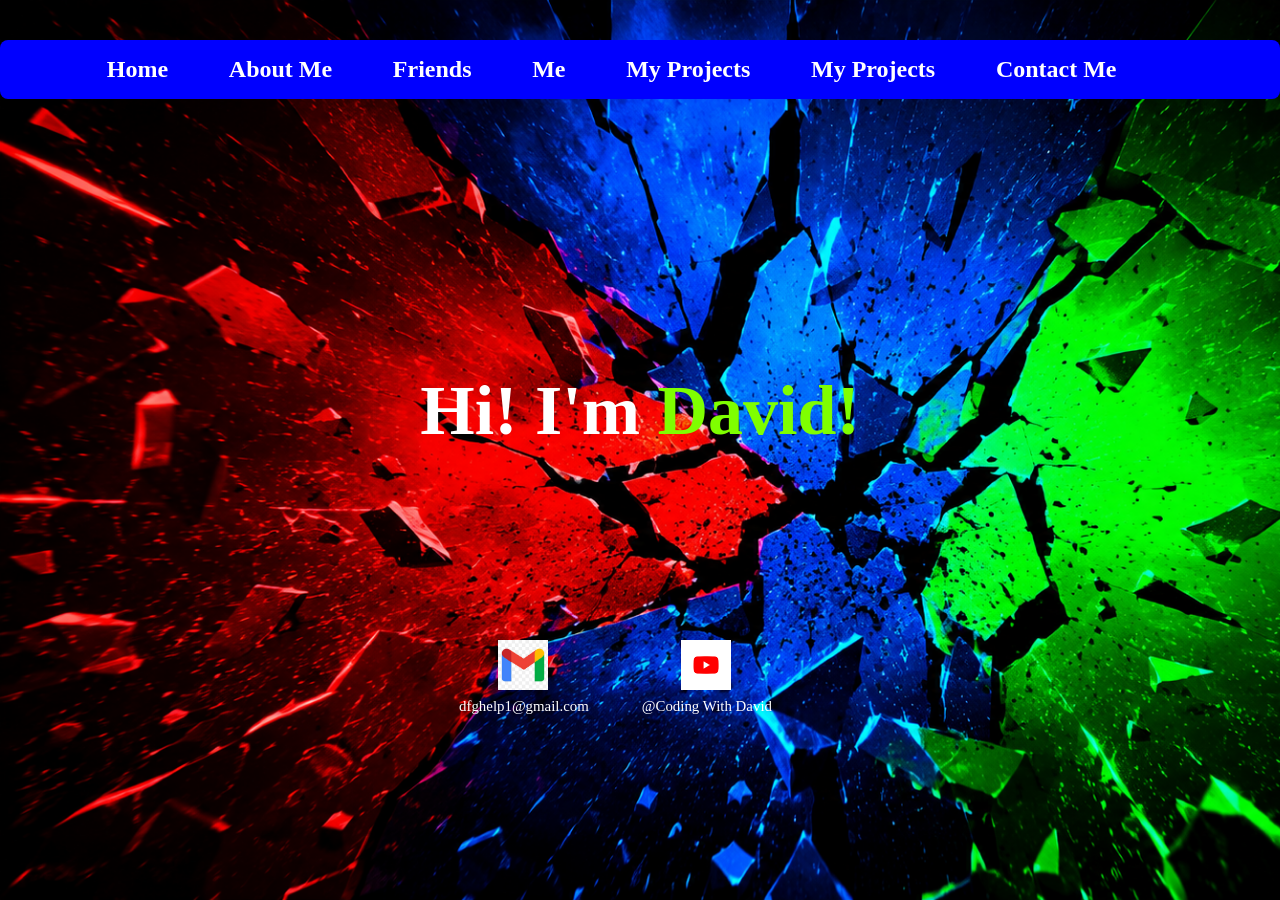
<file: index.html>
<!DOCTYPE html>
<html>
  <head>
    <link rel="stylesheet" href="CSS/mystyle.css">
    <!-- This is the title -->
      <title>About Myself</title>  
    
    </head>
    <!--All the content of my website is in the body tag, additional comment-->
    <body class="body">
      <div class="nav_div">

      <nav>
        <a href="home.html" class="nav_a">Home</a>
        <a href="family.html" class="nav_a">About Me</a>
        <a href="friends.html" class="nav_a">Friends</a>
        <a href="Me.html" class="nav_a">Me</a>
        <a href="mypro.html" class="nav_a">My Projects</a>
        <a href="my_project.html" class="nav_a">My Projects</a>
        <a href="contact_me.html" class="nav_a">Contact Me</a>
      </nav>
      </div>
      

      <div>
        <h1 class="h1_welcom">
          Hi! I'm <span id="my_name">David!</span> 
        </h1>
      </div>






      
    <footer id="footer">
       <div id="footer_div">
           <table id="table_id">
            <tr>
               <td> <img src="Images/gmail_img.png" width="50" height="50" id="img_logo" class="logo_img"> </td>
               <td> <img src="Images/yt_img.png" width="50" height="50" id="img_logo" class="logo_img"></td>
            </tr>
            <tr>
              <td id="handle_id">dfghelp1@gmail.com</td>
              <td id="handle_id">@Coding With David</td>
            </tr>
           </table>


        </div>



     </footer>









  </body>
</html>
</file>
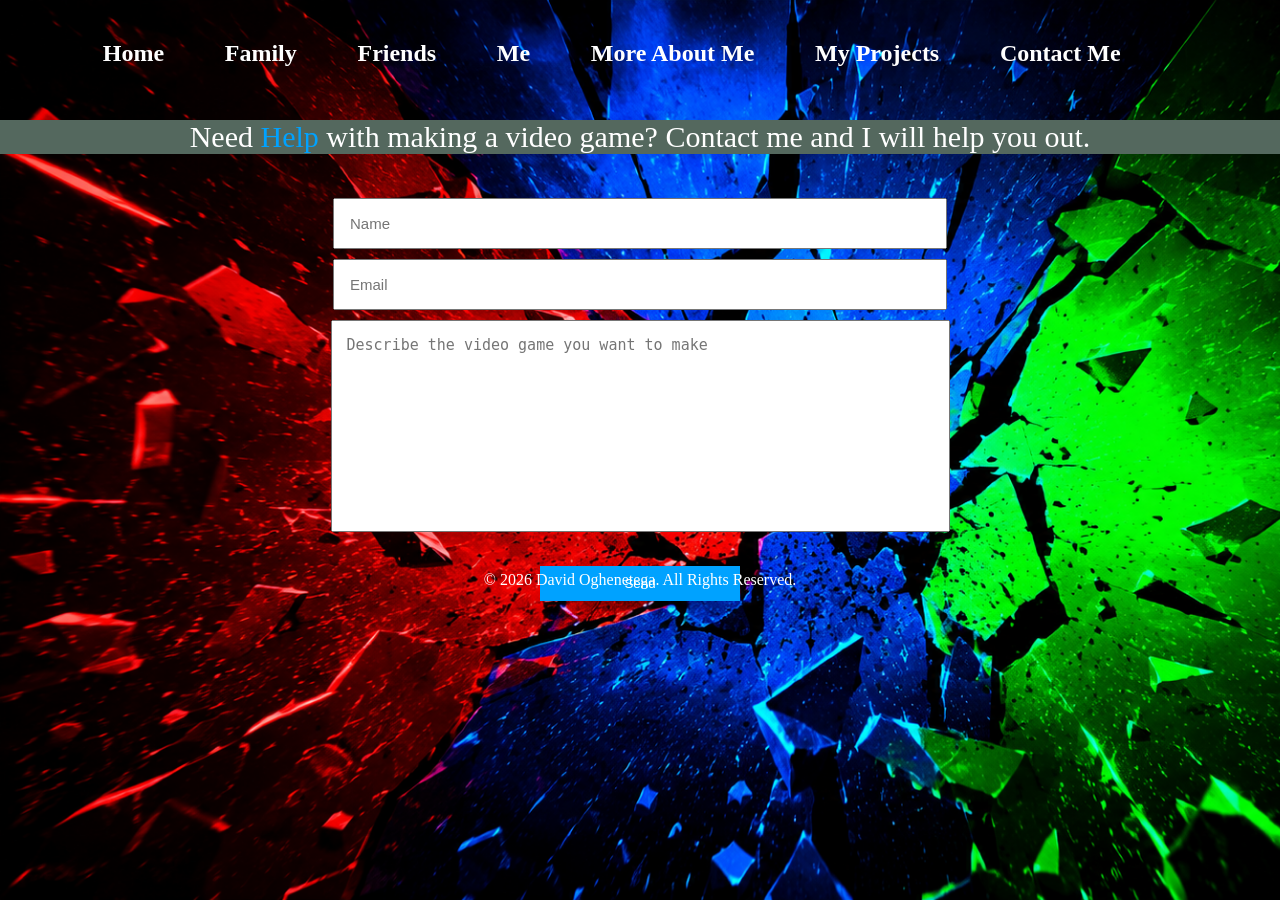
<file: contact_me.html>
<!DOCTYPE html>
<html>
  <head>
    <link rel="stylesheet" href="CSS/mystyle.css">
    <link rel="stylesheet" href="https://cdnjs.cloudfare.com/ajax/libs/font-awesome/4.7.0/css/font-awesome.min.css">
    <meta name="viewport" content="width=device-width, initial-scale=1">
    <!-- This is the title -->
      <title>About Myself</title>  
    </head>
    <!--All the content of my website is in the body tag-->
    <body class="body">
      <div>

      <nav>
        <a href="home.html" class="nav_a">Home</a>
        <a href="family.html" class="nav_a">Family</a>
        <a href="friends.html" class="nav_a">Friends</a>
        <a href="Me.html" class="nav_a">Me</a>
        <a href="mypro.html" class="nav_a">More About Me</a>
        <a href="my_project.html" class="nav_a">My Projects</a>
        <a href="contact_me.html" class="nav_a">Contact Me</a>
      </nav>
      </div>
      
      <div id="top_content">
        <div id="backcolor">
        <p>Need <span id="myName">Help</span> with making a video game? Contact me and I will help you out.</p>
        </div>
      </div>
      
      <div id="form">
        <form action="mailto:biblenewsforchildren@gmail.com" method="post" enctype="text/plain">
          <br>  
          <input class="form_text" type="text" name="user_name" size="65" placeholder="Name">
            <br>
            <input class="form_text" type="email" name="user_email" size="65" placeholder="Email">
            <br>
            <textarea class="form_text" name="question" placeholder="Describe the video game you want to make" rows="10" cols="65"></textarea><br>
            <input type="submit" value="Send" id="sumitbuton">
        </form>
      </div>


      <div>
      <p id="copuright"> &copy; 2026 David Oghenetega. All Rights Reserved.</p>
      </div>
    


  </body>
</html>
</file>
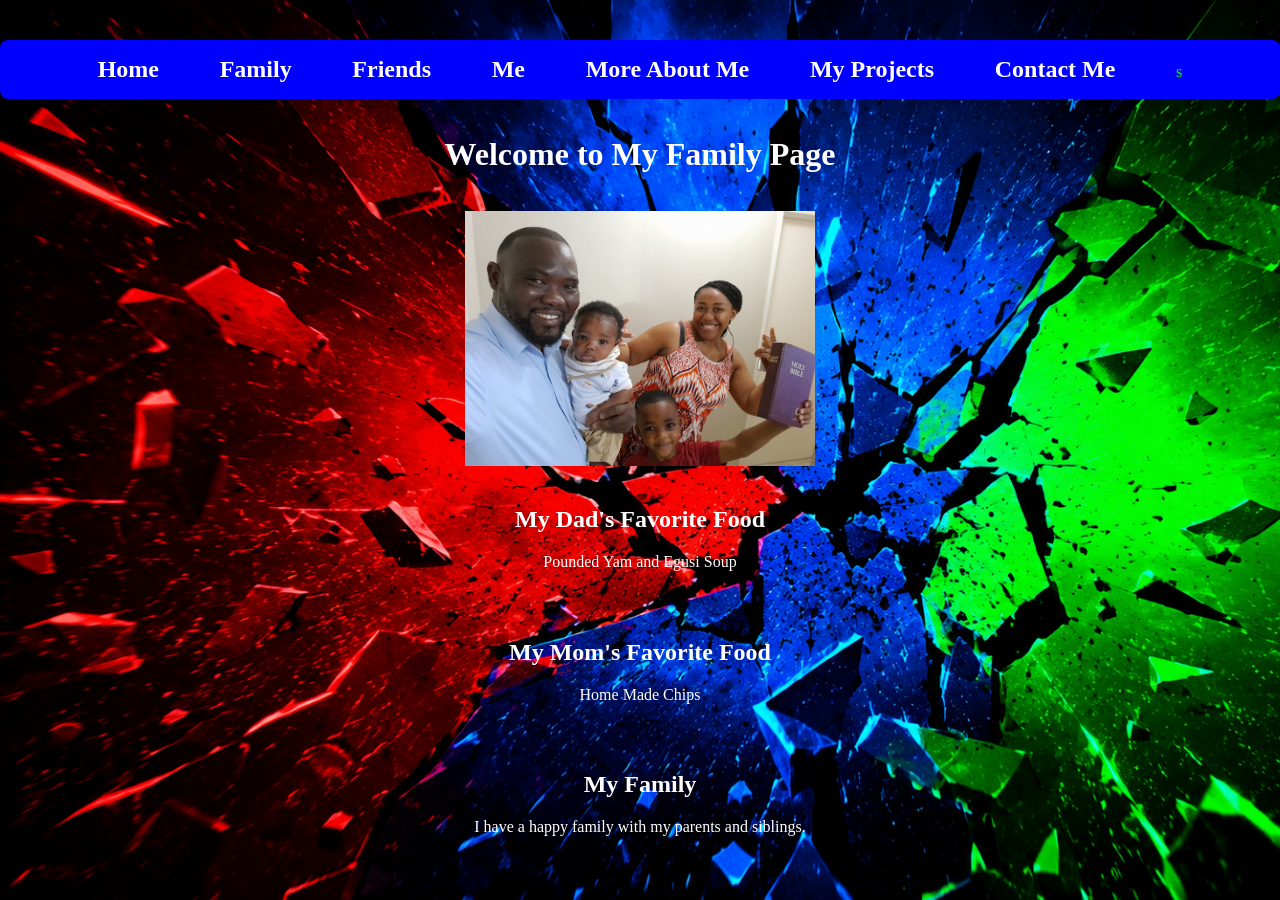
<file: family.html>
<!DOCTYPE html>
<html>
  <head>
    <link rel="stylesheet" href="CSS/mystyle.css">
    <!-- This is the title -->
      <title>About Myself</title>  
    </head>
    <!--All the content of my website is in the body tag-->
    <body class="body">
      <div class="nav_div">
        <nav>
        <a href="home.html" class="nav_a">Home</a>
        <a href="family.html" class="nav_a">Family</a>
        <a href="friends.html" class="nav_a">Friends</a>
        <a href="Me.html" class="nav_a">Me</a>
        <a href="mypro.html" class="nav_a">More About Me</a>
        <a href="my_project.html" class="nav_a">My Projects</a>
        <a href="contact_me.html" class="nav_a">Contact Me</a>  s
      </nav>
      </div>
      </body>
      <div class="div_div">
     <h1>Welcome to My Family Page</h1>
      </div>      
      <img src="Images/Family_image.png" alt="Pizza" height="255" width="350"/>
      <div class="div_div">
        <h2>My Dad's Favorite Food</h2>
        <p>Pounded Yam and Egusi Soup</p>
      </div>
      
      <div class="div_div">
        <h2>My Mom's Favorite Food</h2>
        <p>Home Made Chips</p>
      </div>

      <div class="div_div">
        <h2>My Family</h2>
        <p>I have a happy family with my parents and siblings.</p>
      </div>
</html>
</file>
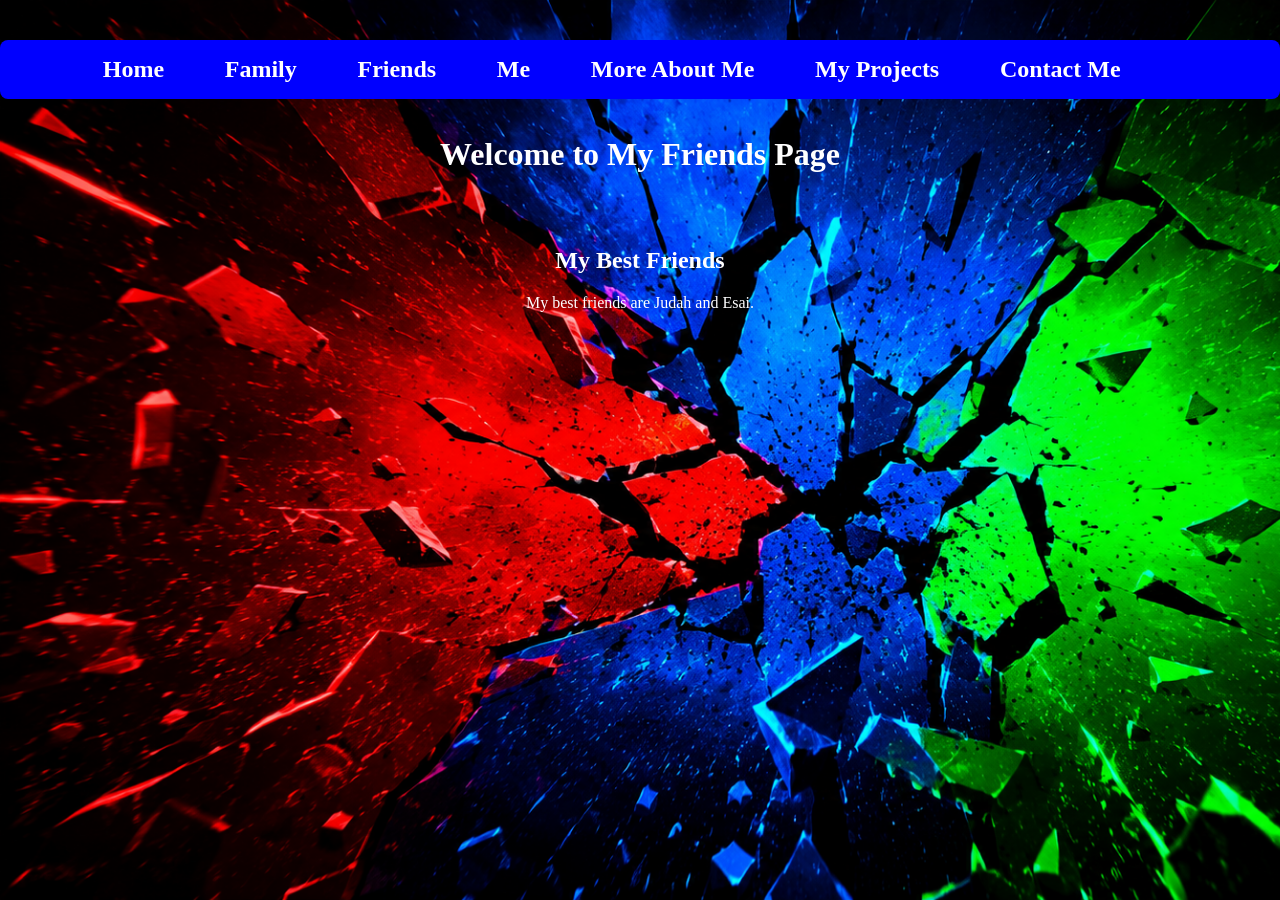
<file: friends.html>
<!DOCTYPE html>
<html>
  <head>
    <link rel="stylesheet" href="CSS/mystyle.css">
    <!-- This is the title -->
      <title>About Myself</title>  
    </head>
    <!--All the content of my website is in the body tag-->
    <body class="body">
     <div class="nav_div">
      <nav>        
        <a href="home.html" class="nav_a">Home</a>
        <a href="family.html" class="nav_a">Family</a>
        <a href="friends.html" class="nav_a">Friends</a>
        <a href="Me.html" class="nav_a">Me</a>
        <a href="mypro.html" class="nav_a">More About Me</a>
        <a href="my_project.html" class="nav_a">My Projects</a>
        <a href="contact_me.html" class="nav_a">Contact Me</a>
      </nav>
      </div>
      </body>
      <div class="div_div">
     <h1>Welcome to My Friends Page</h1>
      </div>
     <div class="div_div">
            <h2>My Best Friends</h2>
            <p>My best friends are Judah and Esai.</p>
        </div>
</file>
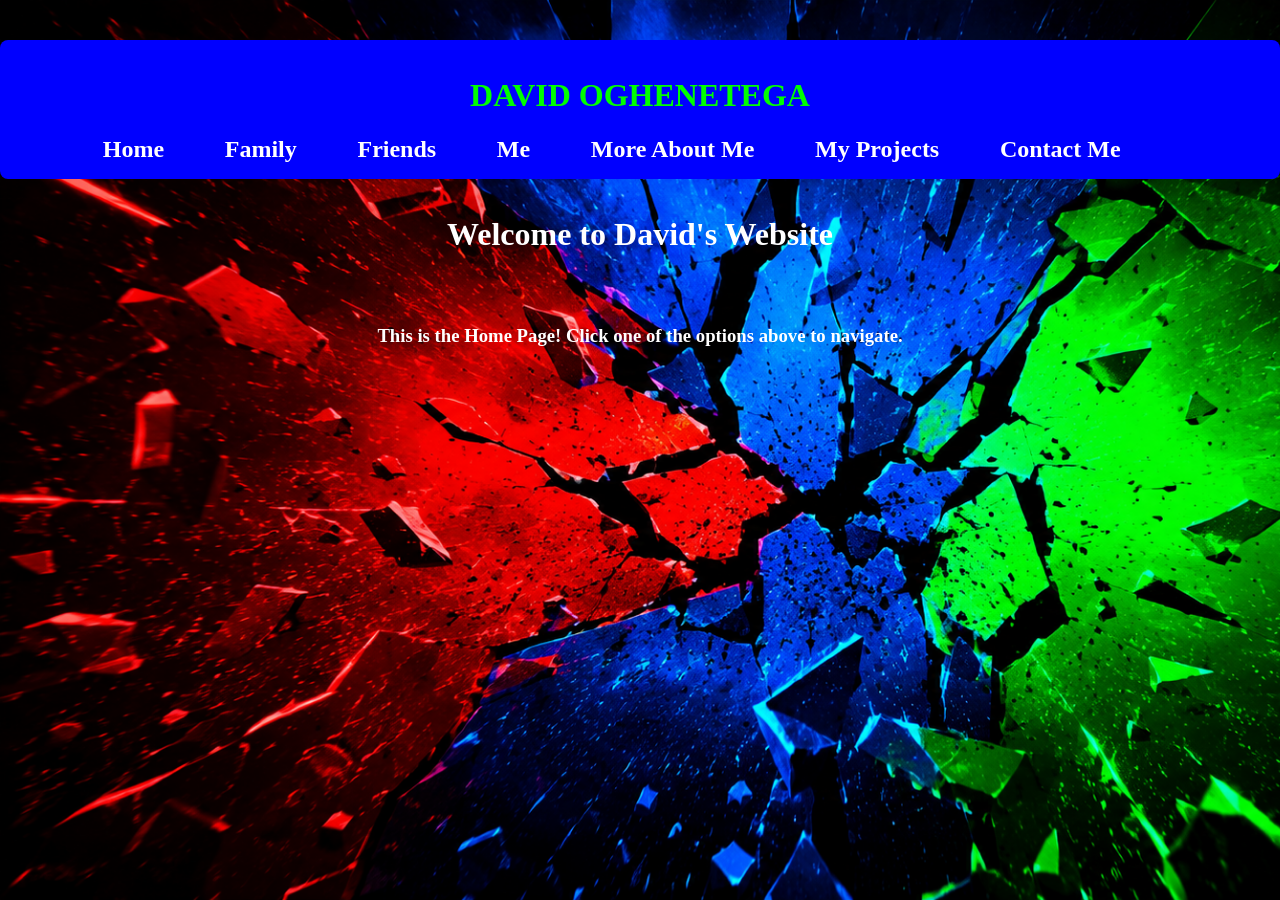
<file: home.html>
<!DOCTYPE html>
<html>
  <head>
    <link rel="stylesheet" href="CSS/mystyle.css">
    <!-- This is the title -->
      <title>About Myself</title>  
    </head>
    <!--All the content of my website is in the body tag-->
    <body class="body">
      <div class="nav_div">

        <h1>DAVID OGHENETEGA</h1>
      <nav>
        <a href="home.html" class="nav_a">Home</a>
        <a href="family.html" class="nav_a">Family</a>
        <a href="friends.html" class="nav_a">Friends</a>
        <a href="Me.html" class="nav_a">Me</a>
        <a href="mypro.html" class="nav_a">More About Me</a>
        <a href="my_project.html" class="nav_a">My Projects</a>
        <a href="contact_me.html" class="nav_a">Contact Me</a>
      </nav>
      </div>
      
      
      
      <div class="div_div">
     <h1>Welcome to David's Website</h1>
      </div>
      
      <div class="div_div">
      <h3>This is the Home Page! Click one of the options above to navigate.</h3>
      </div>
    </body>   
</html>
</file>
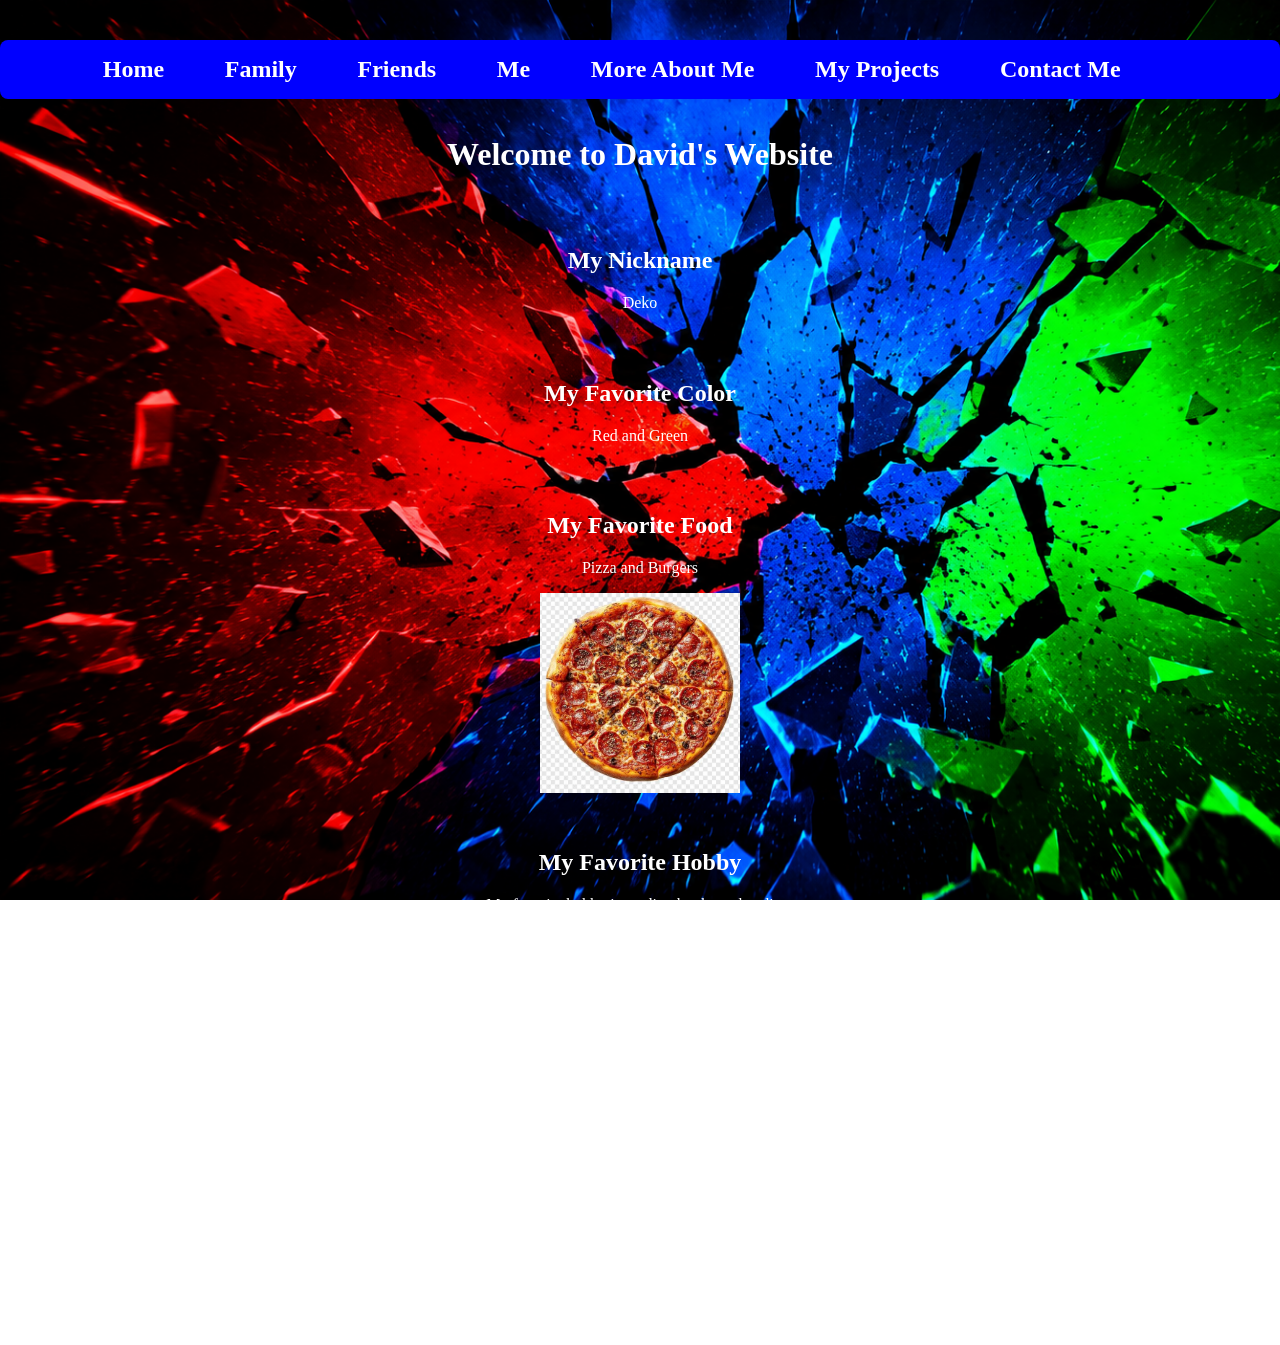
<file: Me.html>
<!DOCTYPE html>
<html>
  <head>
    <link rel="stylesheet" href="CSS/mystyle.css">
    <!-- This is the title -->
      <title>About Myself</title>  
    </head>
    <!--All the content of my website is in the body tag-->
    <body class="body">
      <div class="nav_div">
      <nav>
        <a href="home.html" class="nav_a">Home</a>
        <a href="family.html" class="nav_a">Family</a>
        <a href="friends.html" class="nav_a">Friends</a>
        <a href="Me.html" class="nav_a">Me</a>
        <a href="mypro.html" class="nav_a">More About Me</a>
        <a href="my_project.html" class="nav_a">My Projects</a>
        <a href="contact_me.html" class="nav_a">Contact Me</a>
      </nav>
      </div>
      
      
      <div class="div_div">
     <h1>Welcome to David's Website</h1>
      </div>
      
      <div class="div_div">
        <h2>My Nickname</h2>
      <p>Deko</p>
      </div>
      
      <div class="div_div">
        <h2>My Favorite Color</h2>
        <p>Red and Green</p>
      </div>
      <div class="div_div">
        <h2>My Favorite Food</h2>
        <p>Pizza and Burgers</p>
        <img src="Images/pizza.png" alt="Pizza" height="200" width="200"/>
      </div>
      <div class="div_div">
        <h2>My Favorite Hobby</h2>
        <p>My favorite hobby is reading books and coding.</p>
      </div>

      <div class="div_div">
        <h2>My Favorite Animal</h2>
        <p>I like lions the most.</p>
      </div>

      <div class="div_div">
        <h2>My Favorite Sport</h2>
        <p>My favorite sport is soccer.</p>
      </div>
      
      <div class="div_div">
        <h2>My Favorite Musical Instruments</h2>
        <p>My favorite musical instruments are the piano and recorder.</p>
      </div>
    </body>
  </html>
</file>
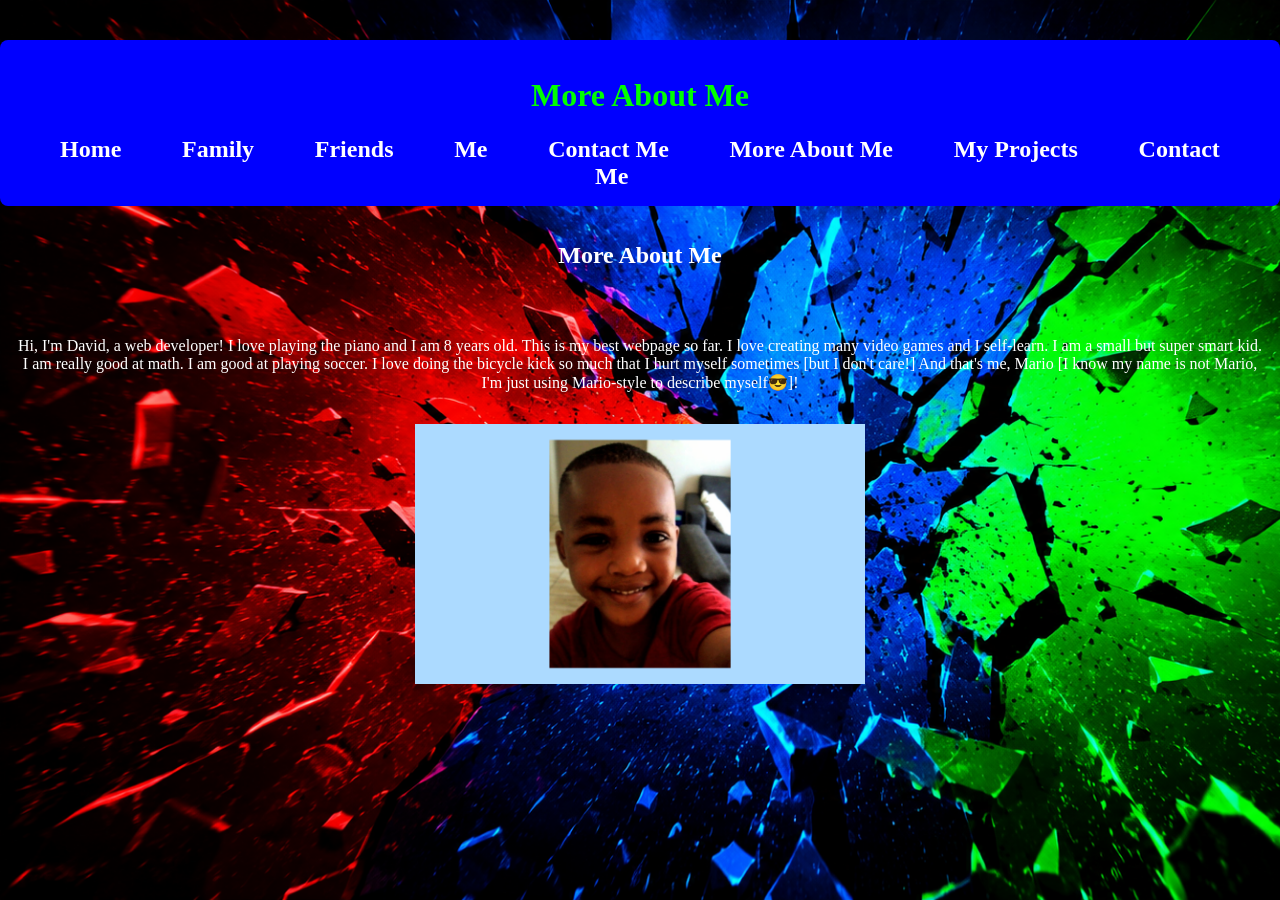
<file: mypro.html>
<!DOCTYPE html>
<html>
  <head>
    <link rel="stylesheet" href="CSS/mystyle.css">
    <!-- This is the title -->
      <title>About Myself</title>  
    </head>
    <!--All the content of my website is in the body tag-->
    <body class="body">
      <div class="nav_div">

        <h1>More About Me</h1>
      <nav>
        <a href="home.html" class="nav_a">Home</a>
        <a href="family.html" class="nav_a">Family</a>
        <a href="friends.html" class="nav_a">Friends</a>
        <a href="Me.html" class="nav_a">Me</a>
        <a href="contact_me.html" class="nav_a">Contact Me</a>
        <a href="mypro.html" class="nav_a">More About Me</a>
        <a href="my_project.html" class="nav_a">My Projects</a>  
        <a href="contact_me.html" class="nav_a">Contact Me</a>
    </nav>
      </div>
      
      
      
      <div class="div_div">
     <h2>More About Me</h2>
      </div>
      
      <div class="div_div">
    <p>Hi, I'm David, a web developer! I love playing the piano and I am 8 years old. This is my best webpage so far. I love creating many video games and I self-learn. I am a small but super smart kid. I am really good at math. I am good at playing soccer. I love doing the bicycle kick so much that I hurt myself sometimes [but I don't care!] And that's me, Mario [I know my name is not Mario, I'm just using Mario-style to describe myself😎]!</p>
      </div>

      <div>
        <img src="Images/MeMario.png" alt="Me" height="260" width="450"/>
      </div>
    </body>    
</html>
</file>
<file: CSS/mystyle.css>
.nav_div {
    background: blue;
    padding: 1em;
    border-radius: 0.5em;
    color: rgb(0, 255, 0);
}

.nav_a{
    padding-right: 1.5cm;
    color: rgb(255, 255, 255);
    text-decoration: none;
    font-weight: bold;
    font-size: 1.5em;
}

.body{
    margin: auto;
    padding-top: 2.5em;
    text-align: center;
    font-family:cursive;
    
    background-image: url("../Images/RGB EXPLOSION.png");
    background-repeat: none;
    background-size: cover;
    background-attachment:fixed;
}

.div_div{
    color: white;
    padding: 1em;
}

.h1_welcom{
    color: white;
    font-size: 70px;
    padding-top: 25vh;
}

#my_name{
    color:chartreuse;
}

#footer{
    color: #fff;
    font-size: 0.93em;
}

#footer_div{
    padding: 5em;
}

#table_id{
    margin-left: auto;
    margin-right: auto;
}

#img_logo{
    padding-right: 50px;
}

.logo_img{
    margin-top: 65px;
}

#handle_id{
    padding-right: 50px;
}

.body_project{
    text-align: center;
    background-image: url("../Images/RGB EXPLOSION.png");
    background-repeat: none;
    background-size: cover;
    background-attachment:fixed;
}

.row{
    clear: both;
}

.column{
    float: left;
    width: 33.33%;
    margin-top: 3em;
}

.pro_info{
    color: rgb(0, 195, 255);
    font-size: 1.5em;
}

.mp{
    color: white;
    text-decoration: none;
}


#myName{
    color:rgb(0, 162, 255)
}

.form_text{
    font-size: 15px;
    padding: 15px 0 15px 15px;
    margin-bottom: 10px;
    resize: none;
}
#form{
    position: fixed;
    top: 20%;
    width: 100%;
    color: white;
}

#sumitbuton{
    width: 100px;
    background-color: rgb(0, 162, 255);
    color: white;
    height: 35px;
    width: 200px;
    border: none;
    margin-top: 20px;
}

#top_content{
    position:fixed;
    top: 10%;
    width: 100%;
    color: white;
    font-size: 30px;
    text-align: center;
    }

#copuright{
    top: 555px;
    position: fixed;
    width: 100%;
    color: #fff;
}

#backcolor{
    background-color: rgb(84, 104, 94);

}
</file>
